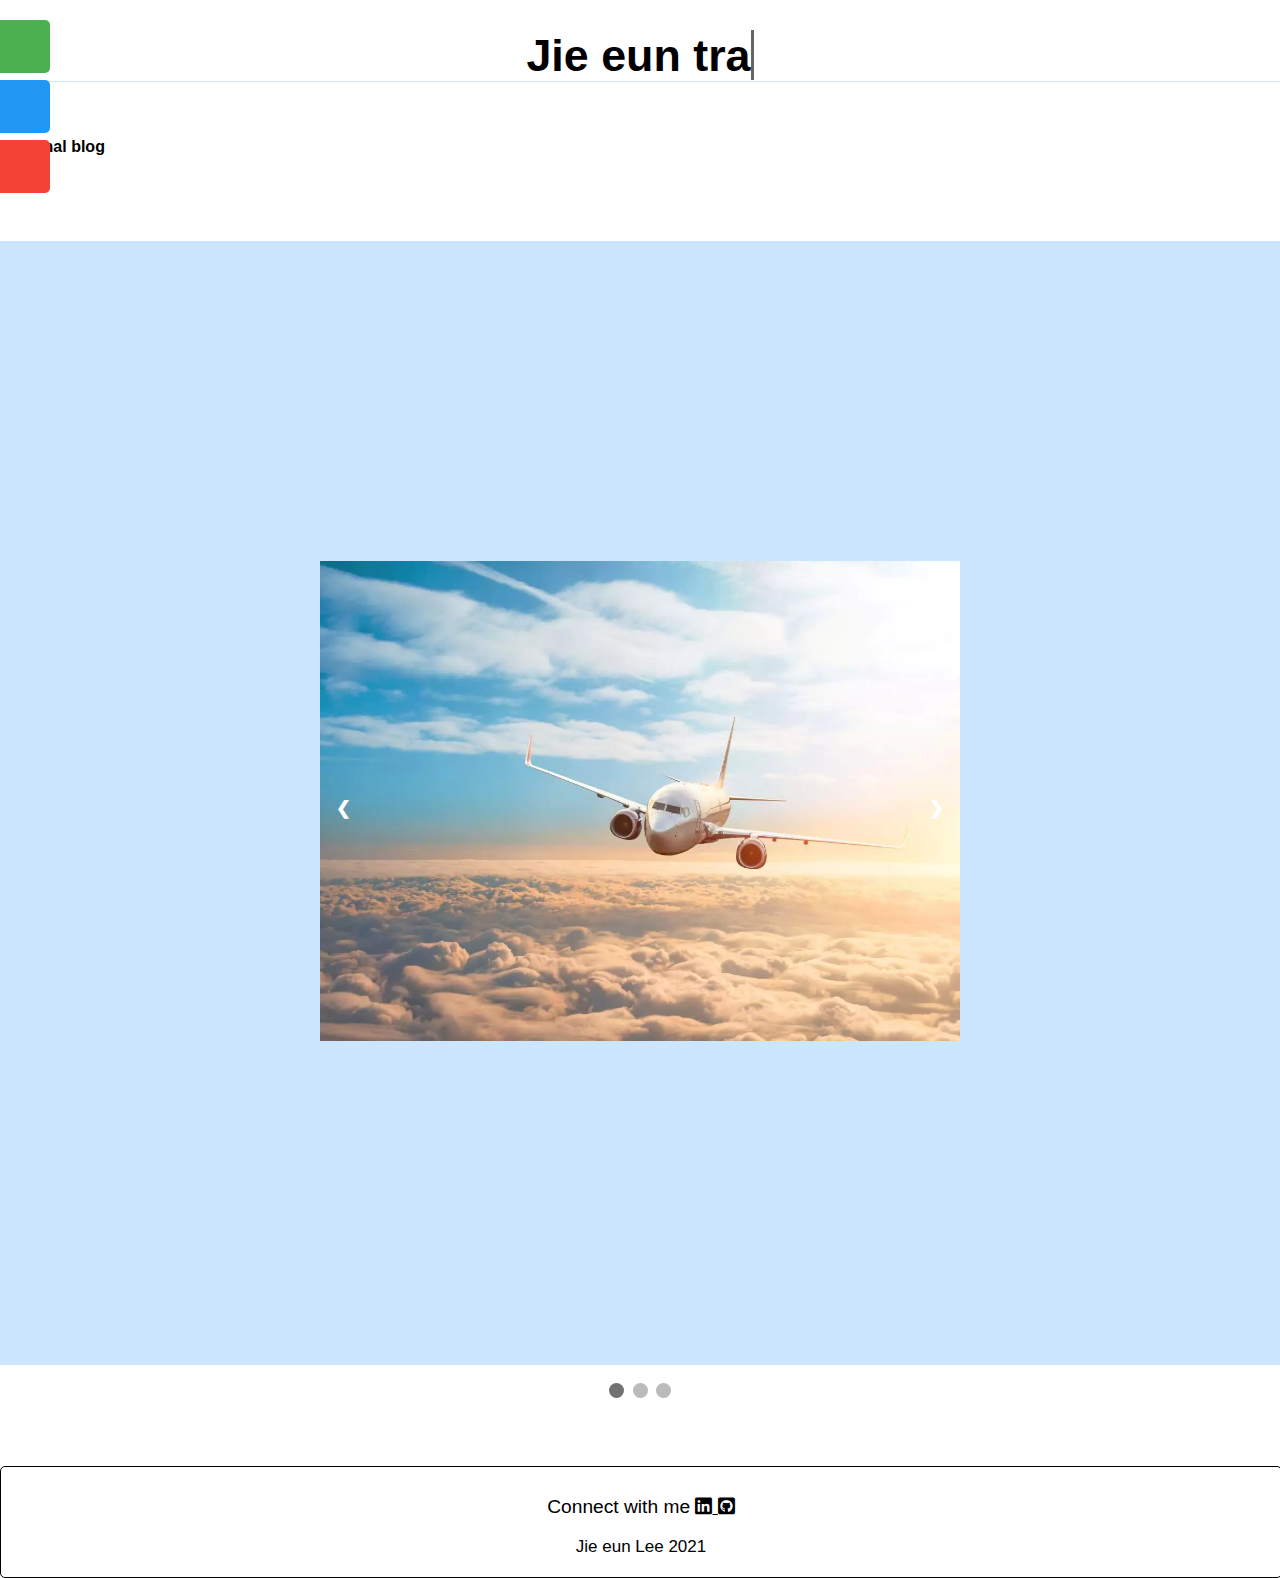
<file: index.html>
<!doctype html>
<html lang="en">
  <head>
    <!-- Required meta tags -->
    <meta charset="utf-8">
    <meta name="viewport" content="width=device-width, initial-scale=1">

    <!-- Bootstrap CSS -->
    <link href="https://cdn.jsdelivr.net/npm/bootstrap@5.0.0-beta2/dist/css/bootstrap.min.css" rel="stylesheet" integrity="sha384-BmbxuPwQa2lc/FVzBcNJ7UAyJxM6wuqIj61tLrc4wSX0szH/Ev+nYRRuWlolflfl" crossorigin="anonymous">

    <!-- CSS -->
    <link rel="stylesheet" type="text/css" href="css/cssstyling.css">
    <link rel="stylesheet" href="fontawesome/css/all.min.css">

    <title>Life of Jie eun</title>

  </head>


  <body>
    <header>
      <div id="mySidenav" class="sidenav">
        <a href="index.html" id="home">Home</a>
        <a href="travel.html" id="travel">Travel</a>
        <a href="study.html" id="study">Study</a>
      </div>
    </header>

    <h1 class="home-title text-uppercase pt-5 pb-5">Jie eun
      <span
     class="txt-rotate"
     data-period="2000"
     data-rotate='[ "travel", "study", "eat", "repeat" ]'></span>
    </h1>
    <h4 class="home-subtitle text-center pt-5">personal blog</h4>

    <!-- Slideshow container -->

    <main>
      <!-- Slideshow container -->
      <div class="slideshow-container pt-3">

        <!-- Full-width images with number and caption text -->
        <div class="row col-12">
          <div class="mySlides">
            <img src="img/getaway2.jpg" alt="airplane in clouds" style="width:100%">
          </div>

          <div class="mySlides">
            <img src="img/getaway3.jpg" alt="back of female carrying suitcase" style="width:100%">
          </div>

          <div class="mySlides">
            <img src="img/getaway6.jpg" alt="female on a beach" style="width:100%">
          </div>

          <!-- Next and previous buttons -->
          <a class="prev" onclick="plusSlides(-1)">&#10094;</a>
          <a class="next" onclick="plusSlides(1)">&#10095;</a>
        </div>
      </div>
      <br>

      <!-- The dots/circles -->
      <div style="text-align:center">
        <span class="dot" onclick="currentSlide(1)"></span>
        <span class="dot" onclick="currentSlide(2)"></span>
        <span class="dot" onclick="currentSlide(3)"></span>
      </div>

    </main>

    <footer class="footer text-uppercase">
      <div class="container">
        <div class="row col-12">
          <p class="text-center pt-2 mb-1"> Connect with me
            <a class="sns1 text-decoration-none" href="https://www.linkedin.com/in/jie-eun-lee-4a272579/">
              <i class="fab fa-linkedin"></i> </a>
            <a class="sns2" href="https://github.com/simpliweb">
              <i class="fab fa-github-square"></i> </a>
            </p>
          <p class="font_8" style="text-align:center; font-size:17px"> Jie eun Lee 2021 </p>
        </div>
      </div>
    </footer>


    <!-- Option 1: Bootstrap Bundle with Popper -->
    <script src="https://cdn.jsdelivr.net/npm/bootstrap@5.0.0-beta2/dist/js/bootstrap.bundle.min.js" integrity="sha384-b5kHyXgcpbZJO/tY9Ul7kGkf1S0CWuKcCD38l8YkeH8z8QjE0GmW1gYU5S9FOnJ0" crossorigin="anonymous"></script>

    <script>
      var slideIndex = 1;
      showSlides(slideIndex);

      // Next/previous controls
      function plusSlides(n) {
        showSlides(slideIndex += n);
      }

      // Thumbnail image controls
      function currentSlide(n) {
        showSlides(slideIndex = n);
      }

      function showSlides(n) {
        var i;
        var slides = document.getElementsByClassName("mySlides");
        var dots = document.getElementsByClassName("dot");
        if (n > slides.length) {slideIndex = 1}
        if (n < 1) {slideIndex = slides.length}
        for (i = 0; i < slides.length; i++) {
            slides[i].style.display = "none";
        }
        for (i = 0; i < dots.length; i++) {
            dots[i].className = dots[i].className.replace(" active", "");
        }
        slides[slideIndex-1].style.display = "block";
        dots[slideIndex-1].className += " active";
      }
    </script>

    <!-- h1 text animation -->
    <script>
      var TxtRotate = function(el, toRotate, period) {
        this.toRotate = toRotate;
        this.el = el;
        this.loopNum = 0;
        this.period = parseInt(period, 10) || 2000;
        this.txt = '';
        this.tick();
        this.isDeleting = false;
      };

      TxtRotate.prototype.tick = function() {
        var i = this.loopNum % this.toRotate.length;
        var fullTxt = this.toRotate[i];

        if (this.isDeleting) {
          this.txt = fullTxt.substring(0, this.txt.length - 1);
        } else {
          this.txt = fullTxt.substring(0, this.txt.length + 1);
        }

        this.el.innerHTML = '<span class="wrap">'+this.txt+'</span>';

        var that = this;
        var delta = 300 - Math.random() * 100;

        if (this.isDeleting) { delta /= 2; }

        if (!this.isDeleting && this.txt === fullTxt) {
          delta = this.period;
          this.isDeleting = true;
        } else if (this.isDeleting && this.txt === '') {
          this.isDeleting = false;
          this.loopNum++;
          delta = 500;
        }

        setTimeout(function() {
          that.tick();
        }, delta);
      };

      window.onload = function() {
        var elements = document.getElementsByClassName('txt-rotate');
        for (var i=0; i<elements.length; i++) {
          var toRotate = elements[i].getAttribute('data-rotate');
          var period = elements[i].getAttribute('data-period');
          if (toRotate) {
            new TxtRotate(elements[i], JSON.parse(toRotate), period);
          }
        }
        // INJECT CSS
        var css = document.createElement("style");
        css.type = "text/css";
        css.innerHTML = ".txt-rotate > .wrap { border-right: 0.08em solid #666 }";
        document.body.appendChild(css);
      };
    </script>

  </body>
</html>
</file>
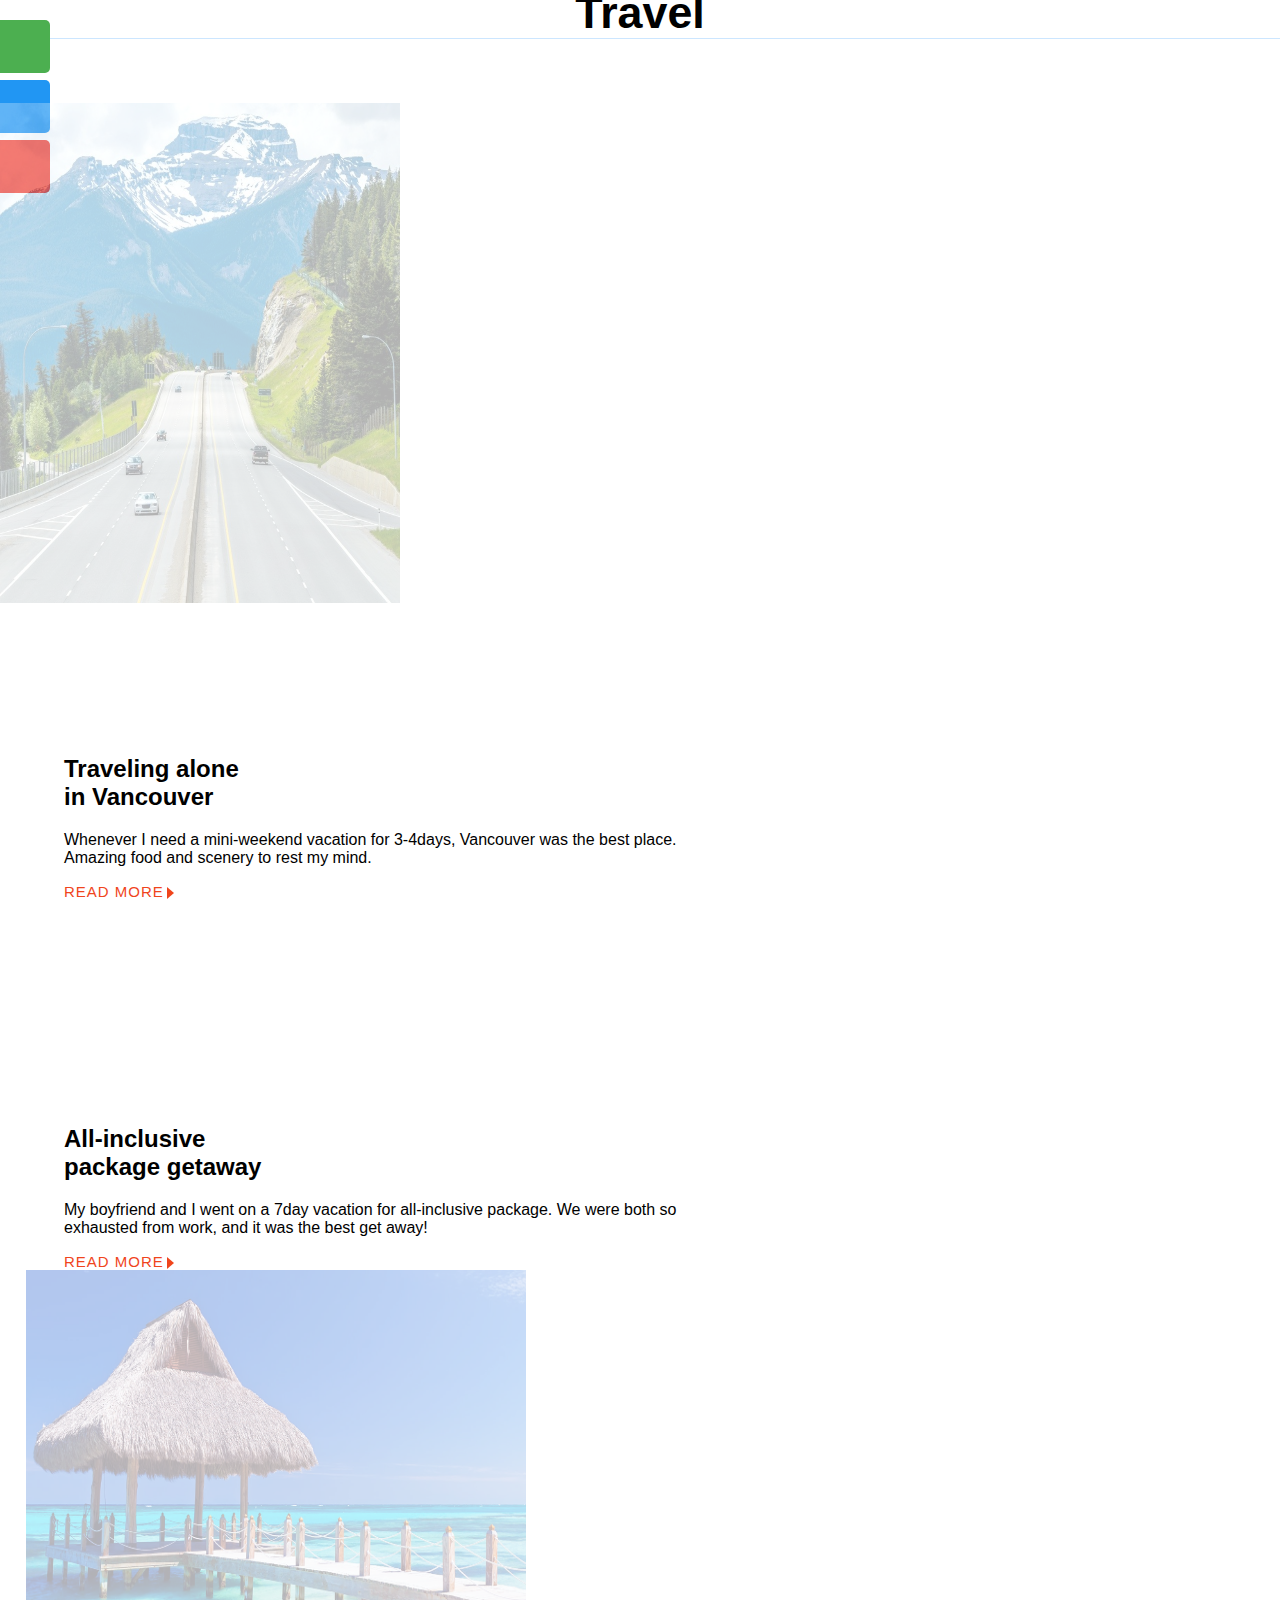
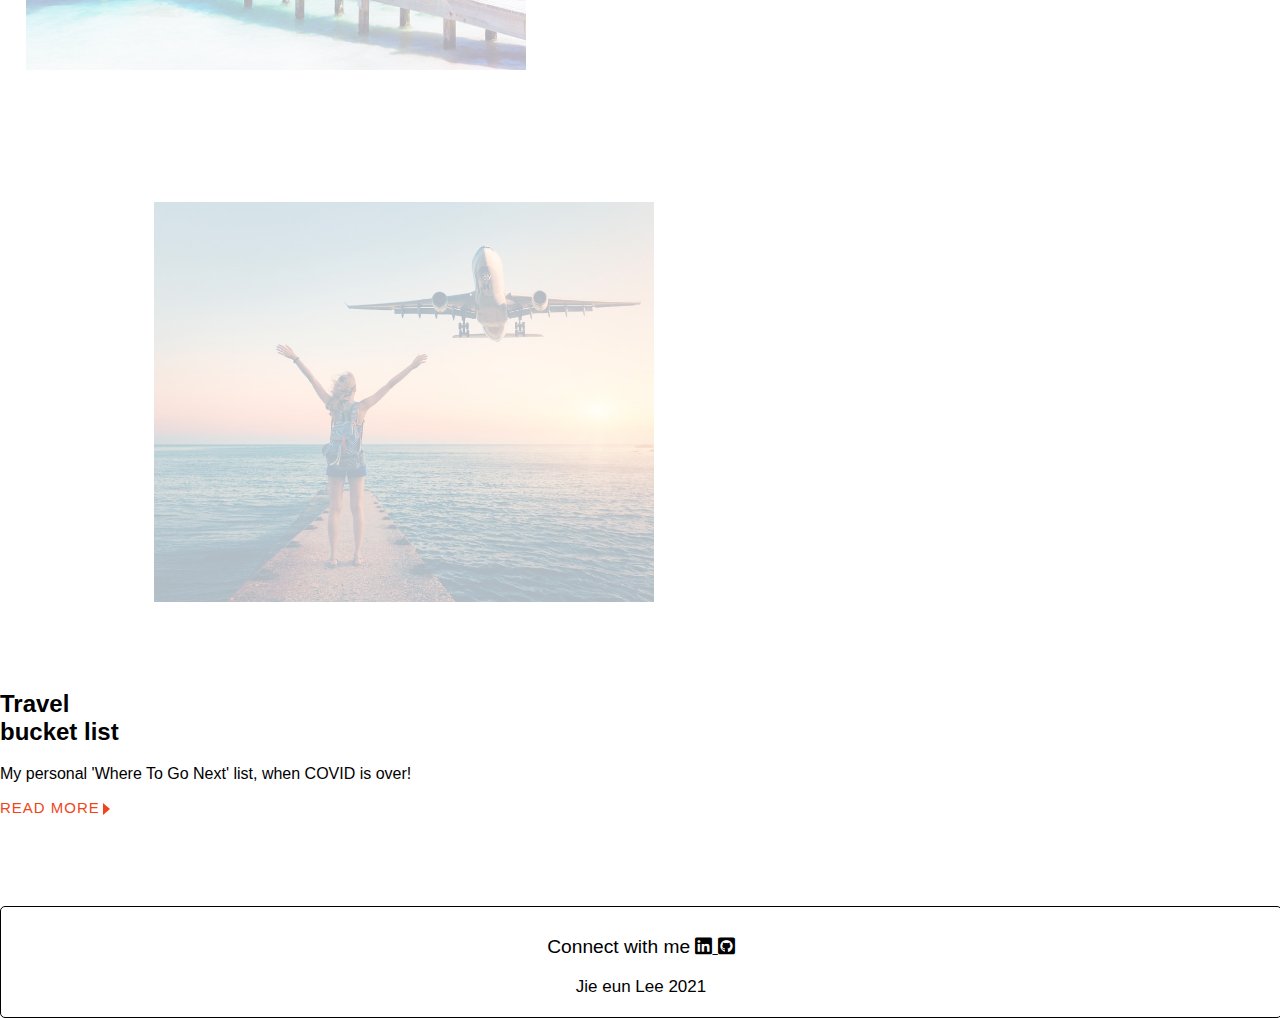
<file: travel.html>
<!doctype html>
<html lang="en">
  <head>
    <!-- Required meta tags -->
    <meta charset="utf-8">
    <meta name="viewport" content="width=device-width, initial-scale=1">

    <!-- Bootstrap CSS -->
    <link href="https://cdn.jsdelivr.net/npm/bootstrap@5.0.0-beta2/dist/css/bootstrap.min.css" rel="stylesheet" integrity="sha384-BmbxuPwQa2lc/FVzBcNJ7UAyJxM6wuqIj61tLrc4wSX0szH/Ev+nYRRuWlolflfl" crossorigin="anonymous">

    <!-- CSS -->
    <link rel="stylesheet" type="text/css" href="css/travelstyle.css">
    <link rel="stylesheet" href="fontawesome/css/all.min.css">

    <title>Life of Jie eun - Travel</title>
  </head>


  <body>
    <div class="navbar">
      <div id="mySidenav" class="sidenav">
        <a href="index.html" id="home">Home</a>
        <a href="travel.html" id="travel">Travel</a>
        <a href="study.html" id="study">Study</a>
      </div>
    </div>


    <h1 class="home-title text-uppercase pt-5 pb-5">Travel</h1>

    <main>
      <div class="container">
        <div class="row">
          <div class="col-12 col-sm-6 offset-sm-1">
            <img src= "img/vancouver/roadtrip.jpg" id="travel-image" alt="downhill road Vancouver">
          </div>
          <div class="col-12 col-sm-5" style="padding-top:10%;padding-left:5%;" id="artcicle-information">
            <h2 class="title text-uppercase">Traveling alone <br> in Vancouver</h2>
            <p class="d-none d-sm-block" style="padding-right:45%;">Whenever I need a mini-weekend vacation for 3-4days,
              Vancouver was the best place. Amazing food and scenery to rest my mind.</p>
            <a class="link-arrow" href="travelVancouver.html">Read More </a>
          </div>
        </div>

        <div class="row" style="padding-top:8%;">
          <div class="col-12 col-md-5 offset-md-1" style="padding-top:8%;padding-left:5%;" id="artcicle-information2">
            <h2 class="title text-uppercase">All-inclusive <br> package getaway</h2>
            <p class="d-none d-sm-block" style="padding-right:45%;">My boyfriend and I went on a 7day vacation
              for all-inclusive package. We were both so exhausted from work,
              and it was the best get away!</p>
            <a class="link-arrow" href="travelDominican.html">Read More </a>
          </div>
          <div class="col-12 col-md-5 offset-md-1" style="padding-left:2%;">
            <img src= "img/dominican/paradise.jpg" id="travel-image2" alt="boat on a beach in Dominican">
          </div>
        </div>
      </div>

      <div class="row" style="padding-bottom:7%;padding-top:10%;">
        <div class="col-12 col-md-5 offset-md-1" style="padding-left:12%;">
          <img src="img/travelphoto.jpg" id="travel-image3" alt="female traveler and airplane at the beach">
        </div>
        <div class="col-12 col-md-5 offset-md-1" style="padding-top:5%;" id="artcicle-information3">
          <h2 class="title text-uppercase">Travel <br> bucket list </h2>
          <p class="d-none d-sm-block" style="padding-right:65%;">My personal 'Where To Go Next' list, when COVID is over!</p>
          <a class="link-arrow" href="wheretonext.html">Read More </a>
        </div>
      </div>
    </div>

    </main>

    <footer class="text-uppercase">
      <p class="text-center pt-2 mb-1"> Connect with me
        <a class="sns1 text-decoration-none" href="https://www.linkedin.com/in/jie-eun-lee-4a272579/">
          <i class="fab fa-linkedin"></i> </a>
        <a class="sns2" href="https://github.com/simpliweb">
          <i class="fab fa-github-square"></i> </a>
        </p>
      <p class="font_8" style="text-align:center; font-size:17px"> Jie eun Lee 2021 </p>
    </footer>

    <!-- Option 1: Bootstrap Bundle with Popper -->
    <script src="https://cdn.jsdelivr.net/npm/bootstrap@5.0.0-beta2/dist/js/bootstrap.bundle.min.js" integrity="sha384-b5kHyXgcpbZJO/tY9Ul7kGkf1S0CWuKcCD38l8YkeH8z8QjE0GmW1gYU5S9FOnJ0" crossorigin="anonymous"></script>

  </body>
</html>
</file>
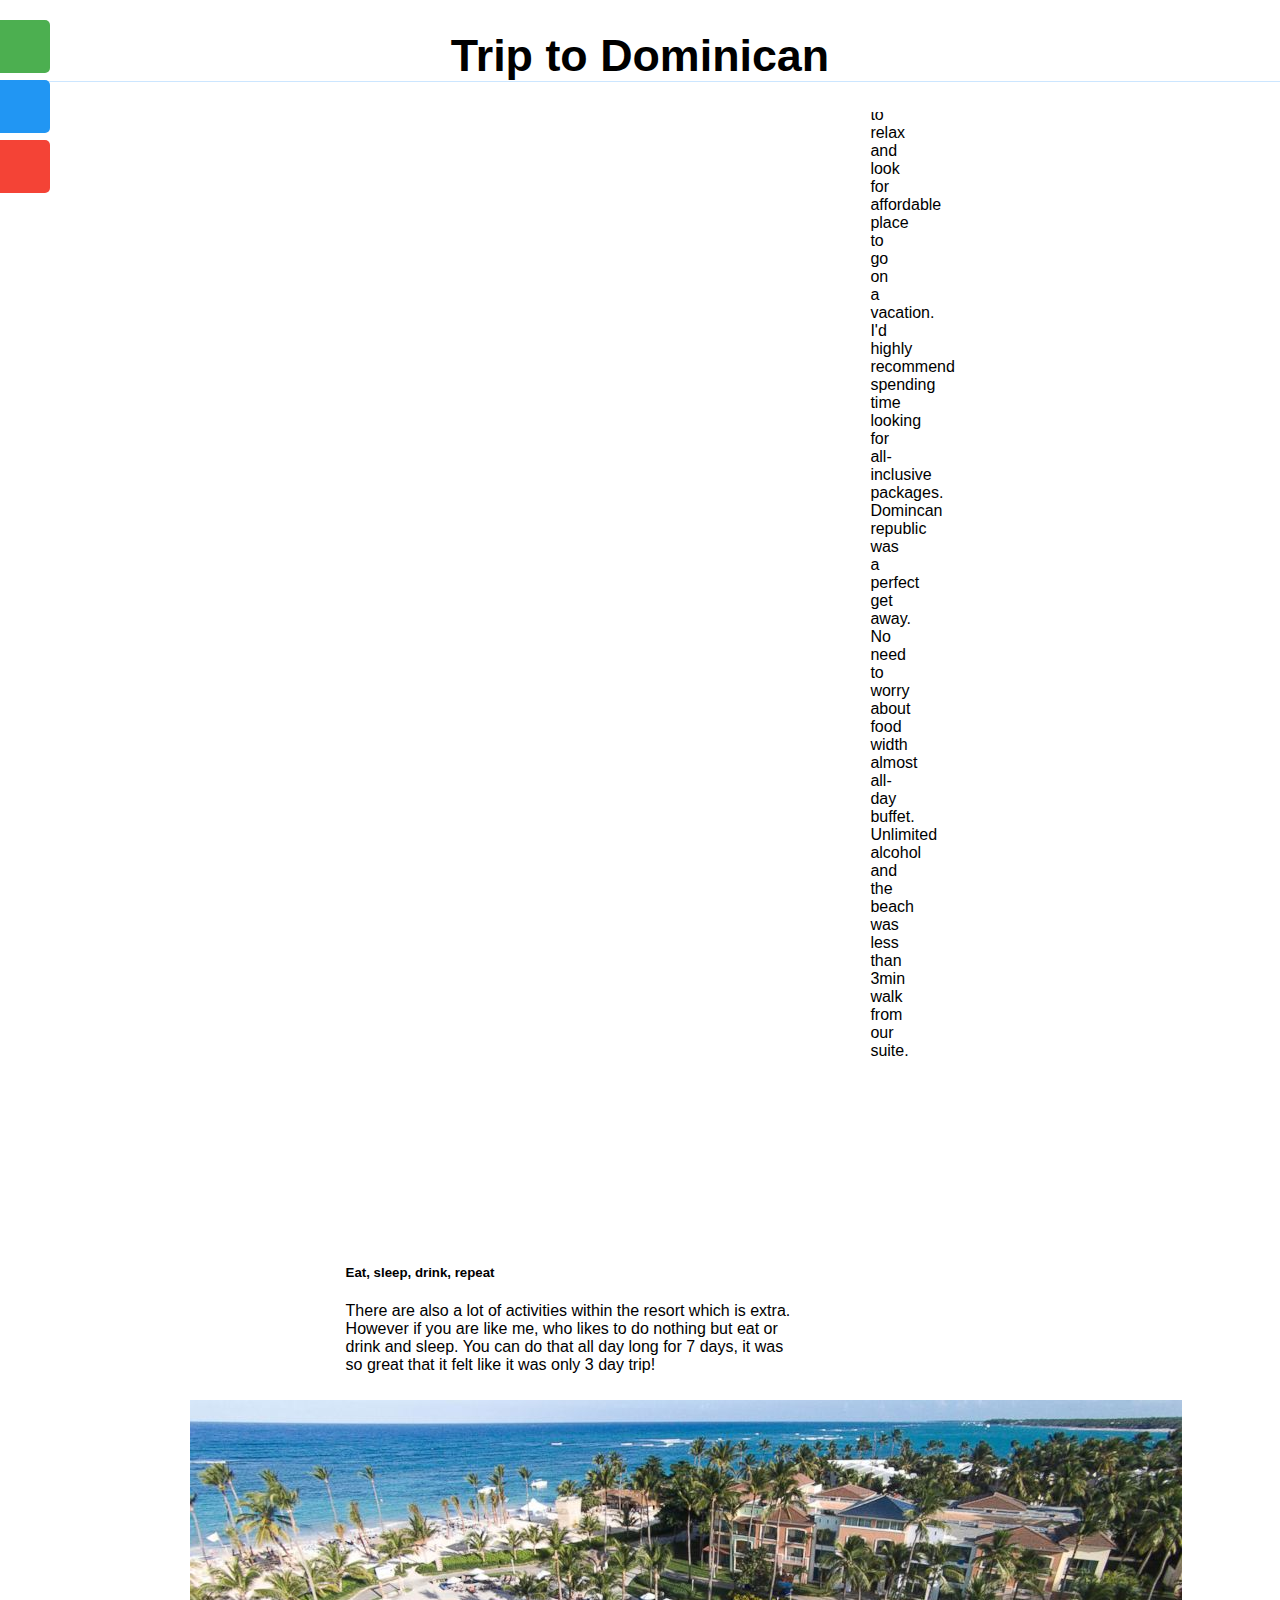
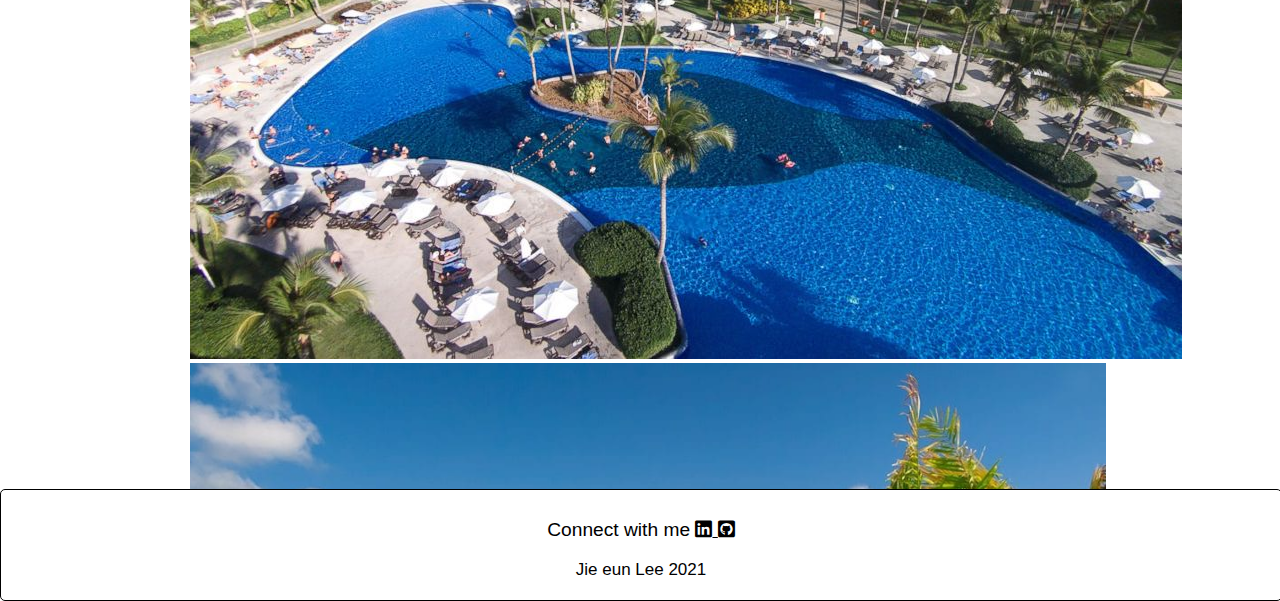
<file: travelDominican.html>
<!doctype html>
<html lang="en">
  <head>
    <!-- Required meta tags -->
    <meta charset="utf-8">
    <meta name="viewport" content="width=device-width, initial-scale=1">

    <!-- Bootstrap CSS -->
    <link href="https://cdn.jsdelivr.net/npm/bootstrap@5.0.0-beta2/dist/css/bootstrap.min.css" rel="stylesheet" integrity="sha384-BmbxuPwQa2lc/FVzBcNJ7UAyJxM6wuqIj61tLrc4wSX0szH/Ev+nYRRuWlolflfl" crossorigin="anonymous">

    <!-- CSS -->
    <link rel="stylesheet" type="text/css" href="css/traveldetaildominican.css">
    <link rel="stylesheet" href="fontawesome/css/all.min.css">

    <title>Travel in Dominican</title>
  </head>

  <body>

    <div class="navbar">
      <div id="mySidenav" class="sidenav">
        <a href="index.html" id="home">Home</a>
        <a href="travel.html" id="travel">Travel</a>
        <a href="study.html" id="study">Study</a>
      </div>
    </div>


    <h1 class="home-title text-uppercase pt-5 pb-5">Trip to Dominican</h1>

    <main>
      <div class="container" id="dominicanpackage">
        <div class="row">
          <div class="column">
            <img src="img/dominican/puntacana.jpg" alt="Punta cana resort" style="width:100%">
          </div>
          <div class="column">
            <img src="img/dominican/beachwithseats.jpg" alt="beach with seats" style="width:100%">
          </div>
          <div class="column">
            <img src="img/dominican/paradise.jpg" alt="Paradise resort" style="width:100%">
          </div>

          <div class="col-xs-6" id="dominicanDetails">
            <h5 class="text-uppercase"> It's about all-inclusive package</h5>
            <p> If you need to relax and look for affordable place to go on a vacation.
                I'd highly recommend spending time looking for all-inclusive packages. <br>
                Domincan republic was a perfect get away. No need to worry about food width
                almost all-day buffet. Unlimited alcohol and the beach was less than 3min walk
                from our suite.
            </p>
          </div>
        </div>
      </div>

      <div class="container dominicanScenery">
        <h5 class="text-uppercase "> Eat, sleep, drink, repeat </h5>
        <p class="dominicanSceneryDetail d-none d-sm-block"> There are also a lot of activities within the resort which
          is extra. However if you are like me, who likes to do nothing but eat or drink and sleep.
          You can do that all day long for 7 days, it was so great that it felt like it was only 3 day trip!</p>
      </div>

      <div id="carouselExampleControlsNoTouching" class="carousel slide" data-bs-touch="false" data-bs-interval="false">
        <div class="carousel-inner">
          <div class="carousel-item active">
            <img src="img/dominican/farresortview.jpg" class="d-block w-100" alt="resort far view">
          </div>
          <div class="carousel-item">
            <img src="img/dominican/resortboat.jpg" class="d-block w-100" alt="resort with yellow boat">
          </div>
          <div class="carousel-item">
            <img src="img/dominican/paradisu.jpg" class="d-block w-100" alt="sunset beach">
          </div>
        </div>
        <button class="carousel-control-prev" type="button" data-bs-target="#carouselExampleControlsNoTouching" data-bs-slide="prev">
          <span class="carousel-control-prev-icon" aria-hidden="true"></span>
          <span class="visually-hidden">Previous</span>
        </button>
        <button class="carousel-control-next" type="button" data-bs-target="#carouselExampleControlsNoTouching" data-bs-slide="next">
          <span class="carousel-control-next-icon" aria-hidden="true"></span>
          <span class="visually-hidden">Next</span>
        </button>
      </div>
    </main>

    <footer class="text-uppercase">
      <p class="text-center pt-2 mb-1"> Connect with me
        <a class="sns1 text-decoration-none" href="https://www.linkedin.com/in/jie-eun-lee-4a272579/">
          <i class="fab fa-linkedin"></i> </a>
        <a class="sns2" href="https://github.com/simpliweb">
          <i class="fab fa-github-square"></i> </a>
        </p>
      <p class="font_8" style="text-align:center; font-size:17px"> Jie eun Lee 2021 </p>
    </footer>


    <!-- Optional JavaScript; choose one of the two! -->

    <!-- Option 1: Bootstrap Bundle with Popper -->
    <script src="https://cdn.jsdelivr.net/npm/bootstrap@5.0.0-beta2/dist/js/bootstrap.bundle.min.js" integrity="sha384-b5kHyXgcpbZJO/tY9Ul7kGkf1S0CWuKcCD38l8YkeH8z8QjE0GmW1gYU5S9FOnJ0" crossorigin="anonymous"></script>

    <!-- Option 2: Separate Popper and Bootstrap JS -->
    <!--
    <script src="https://cdn.jsdelivr.net/npm/@popperjs/core@2.6.0/dist/umd/popper.min.js" integrity="sha384-KsvD1yqQ1/1+IA7gi3P0tyJcT3vR+NdBTt13hSJ2lnve8agRGXTTyNaBYmCR/Nwi" crossorigin="anonymous"></script>
    <script src="https://cdn.jsdelivr.net/npm/bootstrap@5.0.0-beta2/dist/js/bootstrap.min.js" integrity="sha384-nsg8ua9HAw1y0W1btsyWgBklPnCUAFLuTMS2G72MMONqmOymq585AcH49TLBQObG" crossorigin="anonymous"></script>
    -->
  </body>
</html>
</file>
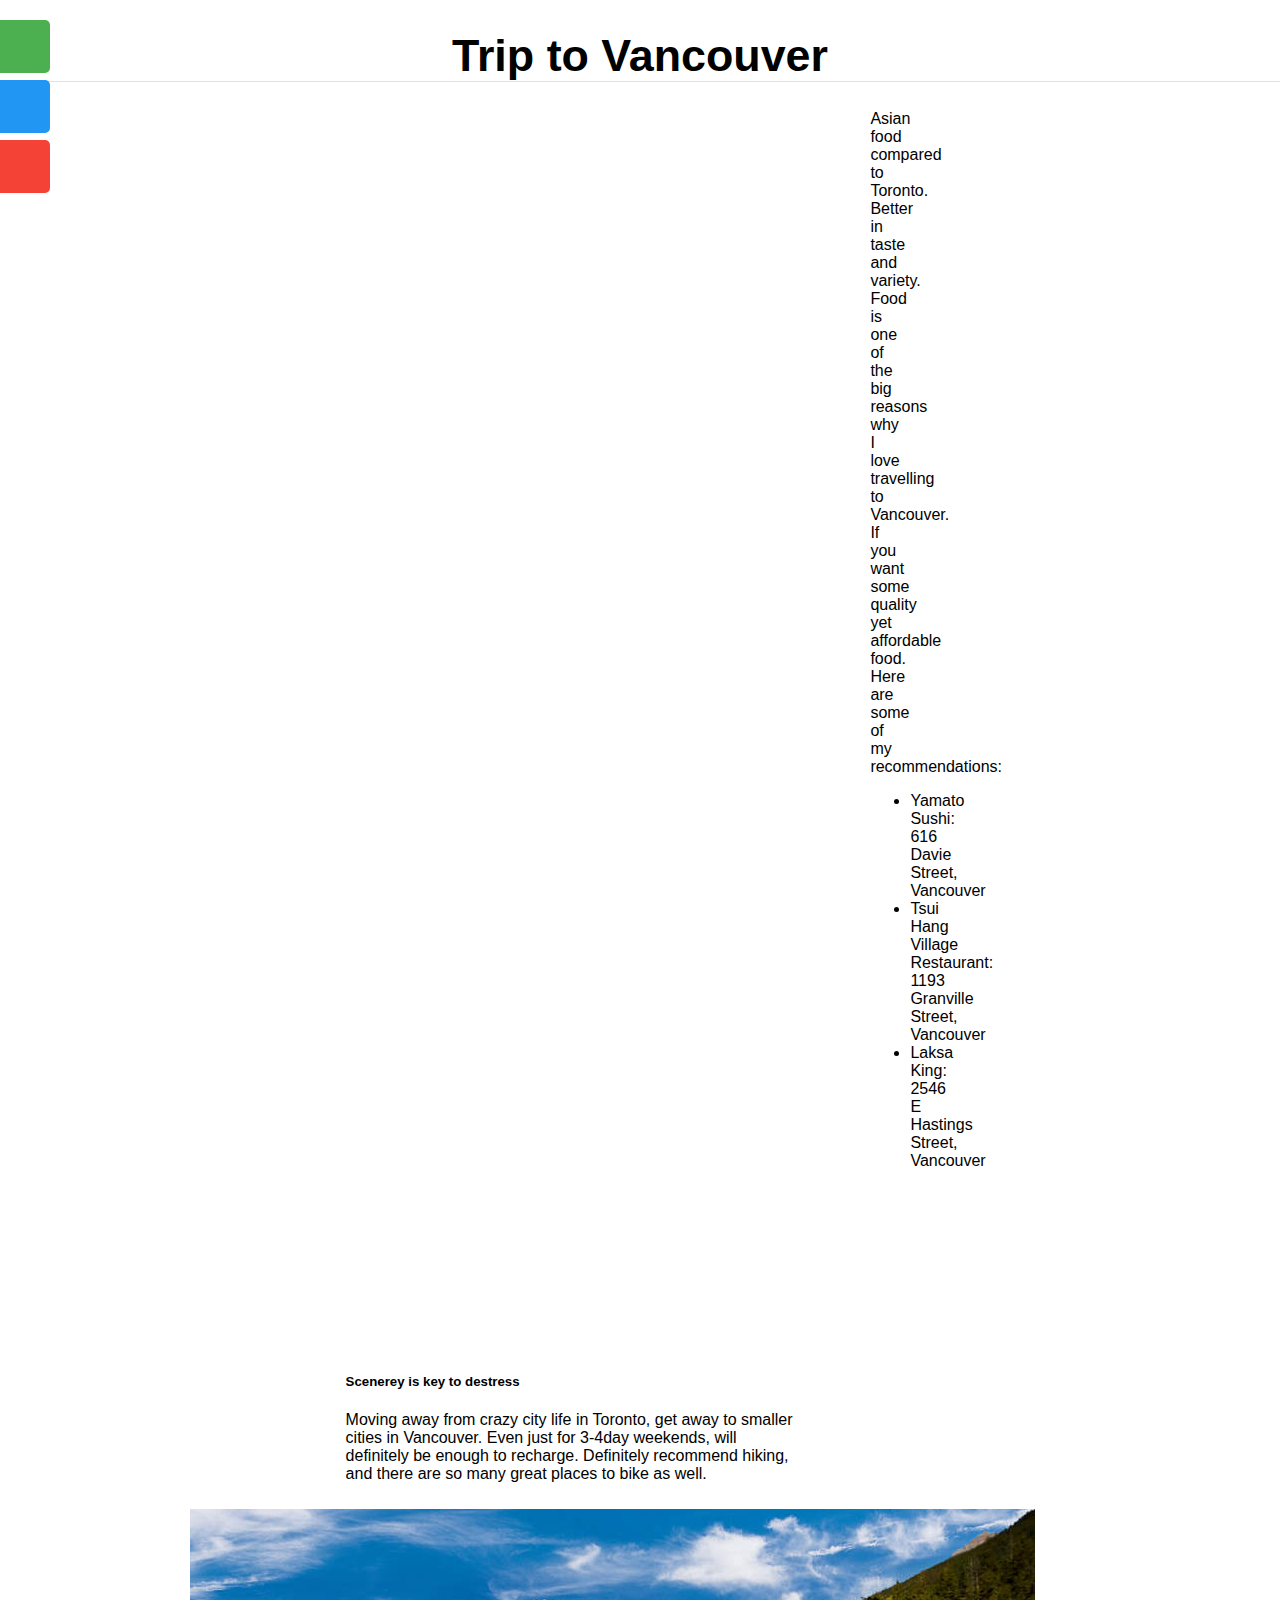
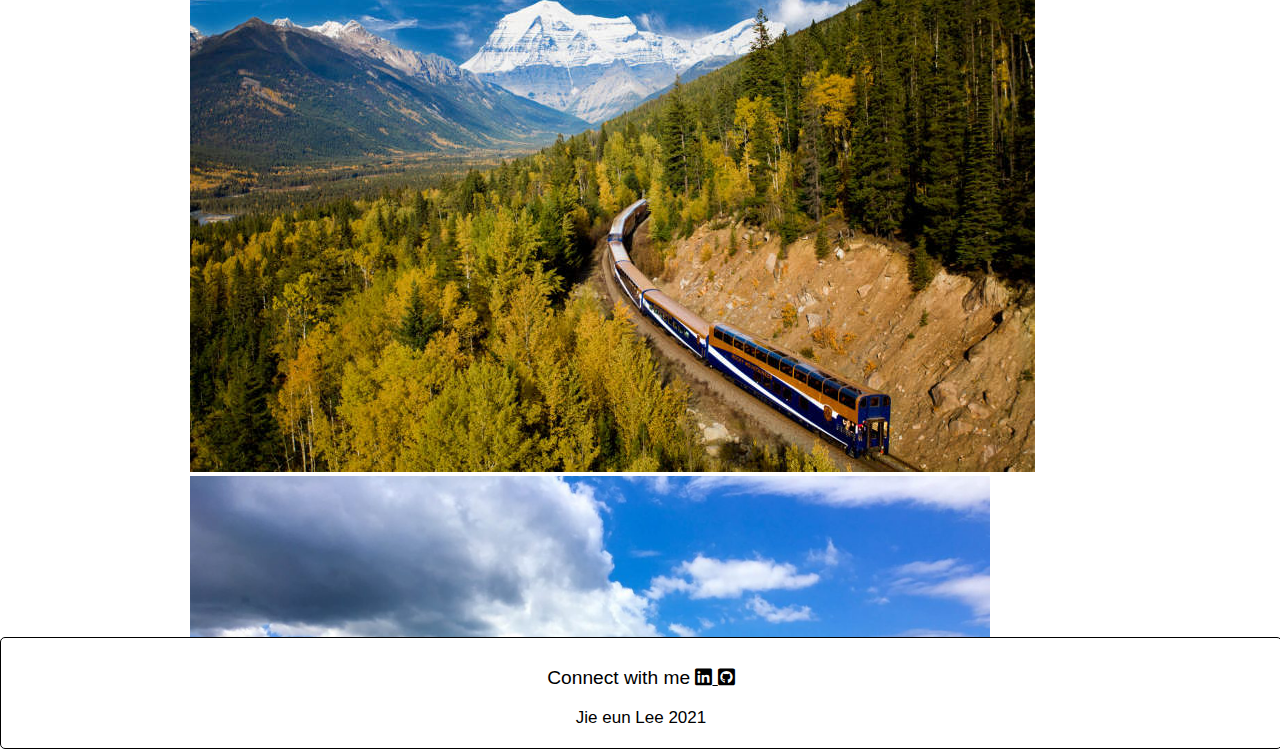
<file: travelVancouver.html>
<!doctype html>
<html lang="en">
  <head>
    <!-- Required meta tags -->
    <meta charset="utf-8">
    <meta name="viewport" content="width=device-width, initial-scale=1">

    <!-- Bootstrap CSS -->
    <link href="https://cdn.jsdelivr.net/npm/bootstrap@5.0.0-beta2/dist/css/bootstrap.min.css" rel="stylesheet" integrity="sha384-BmbxuPwQa2lc/FVzBcNJ7UAyJxM6wuqIj61tLrc4wSX0szH/Ev+nYRRuWlolflfl" crossorigin="anonymous">

    <!-- CSS -->
    <link rel="stylesheet" type="text/css" href="css/traveldetailvan.css">
    <link rel="stylesheet" href="fontawesome/css/all.min.css">

    <title>Travel in Vancouver</title>
  </head>

  <body>
    <header>
      <div class="navbar">
        <div id="mySidenav" class="sidenav">
          <a href="index.html" id="home">Home</a>
          <a href="travel.html" id="travel">Travel</a>
          <a href="study.html" id="study">Study</a>
        </div>
      </div>
    </header>

    <h1 class="home-title text-uppercase pt-5 pb-5">Trip to Vancouver</h1>

    <main>
      <div class="container" id="foodlist">
        <div class="row">
          <div class="column" id="img1">
            <img src="img/vancouver/pho.JPG" alt="Pho noodles" style="width:100%">
          </div>
          <div class="column" id="img2">
            <img src="img/vancouver/sushi.JPG" alt="sushi bento box" style="width:100%">
          </div>
          <div class="column" id="img3">
            <img src="img/vancouver/chinesefood.JPG" alt="Chinese dishes" style="width:100%">
          </div>

          <div class="col-xs-6" id="vancouverDetails">
            <h5 class="text-uppercase"> Best places to eat</h5>
            <p> Vancouver has better choice in some type of East Asian food compared to Toronto. Better in taste and variety.
                Food is one of the big reasons why I love travelling to Vancouver. If you want some quality
                yet affordable food. Here are some of my recommendations:   </p>
            <ul>
              <li>Yamato Sushi: 616 Davie Street, Vancouver</li>
              <li>Tsui Hang Village Restaurant:  1193 Granville Street, Vancouver</li>
              <li>Laksa King: 2546 E Hastings Street, Vancouver</li>
            </ul>
          </div>
        </div>
      </div>

      <div class="container vanScenery">
        <h5 class="text-uppercase "> Scenerey is key to destress </h5>
        <p class="vanSceneryDetail"> Moving away from crazy city life in Toronto, get away to smaller cities in Vancouver.
            Even just for 3-4day weekends, will definitely be enough to recharge.
            Definitely recommend hiking, and there are so many great places to bike as well.</p>
      </div>

      <div id="carouselExampleControlsNoTouching" class="carousel slide" data-bs-touch="false" data-bs-interval="false">
        <div class="carousel-inner">
          <div class="carousel-item active">
            <img src="img/vancouver/traintravel.jpg" class="d-block w-100" alt="train in moutains">
          </div>
          <div class="carousel-item">
            <img src="img/vancouver/lakeview.jpg" class="d-block w-100" alt="Vancouver lakeview">
          </div>
          <div class="carousel-item">
            <img src="img/vancouver/bridge.jpg" class="d-block w-100" alt="bridge in mountains">
          </div>
        </div>
        <button class="carousel-control-prev" type="button" data-bs-target="#carouselExampleControlsNoTouching" data-bs-slide="prev">
          <span class="carousel-control-prev-icon" aria-hidden="true"></span>
          <span class="visually-hidden">Previous</span>
        </button>
        <button class="carousel-control-next" type="button" data-bs-target="#carouselExampleControlsNoTouching" data-bs-slide="next">
          <span class="carousel-control-next-icon" aria-hidden="true"></span>
          <span class="visually-hidden">Next</span>
        </button>
      </div>
    </main>

    <footer class="text-uppercase">
      <p class="text-center pt-2 mb-1"> Connect with me
        <a class="sns1 text-decoration-none" href="https://www.linkedin.com/in/jie-eun-lee-4a272579/">
          <i class="fab fa-linkedin"></i> </a>
        <a class="sns2" href="https://github.com/simpliweb">
          <i class="fab fa-github-square"></i> </a>
        </p>
      <p class="font_8" style="text-align:center; font-size:17px"> Jie eun Lee 2021 </p>
    </footer>


    <!-- Optional JavaScript; choose one of the two! -->

    <!-- Option 1: Bootstrap Bundle with Popper -->
    <script src="https://cdn.jsdelivr.net/npm/bootstrap@5.0.0-beta2/dist/js/bootstrap.bundle.min.js" integrity="sha384-b5kHyXgcpbZJO/tY9Ul7kGkf1S0CWuKcCD38l8YkeH8z8QjE0GmW1gYU5S9FOnJ0" crossorigin="anonymous"></script>

    <!-- Option 2: Separate Popper and Bootstrap JS -->
    <!--
    <script src="https://cdn.jsdelivr.net/npm/@popperjs/core@2.6.0/dist/umd/popper.min.js" integrity="sha384-KsvD1yqQ1/1+IA7gi3P0tyJcT3vR+NdBTt13hSJ2lnve8agRGXTTyNaBYmCR/Nwi" crossorigin="anonymous"></script>
    <script src="https://cdn.jsdelivr.net/npm/bootstrap@5.0.0-beta2/dist/js/bootstrap.min.js" integrity="sha384-nsg8ua9HAw1y0W1btsyWgBklPnCUAFLuTMS2G72MMONqmOymq585AcH49TLBQObG" crossorigin="anonymous"></script>
    -->
  </body>
</html>
</file>
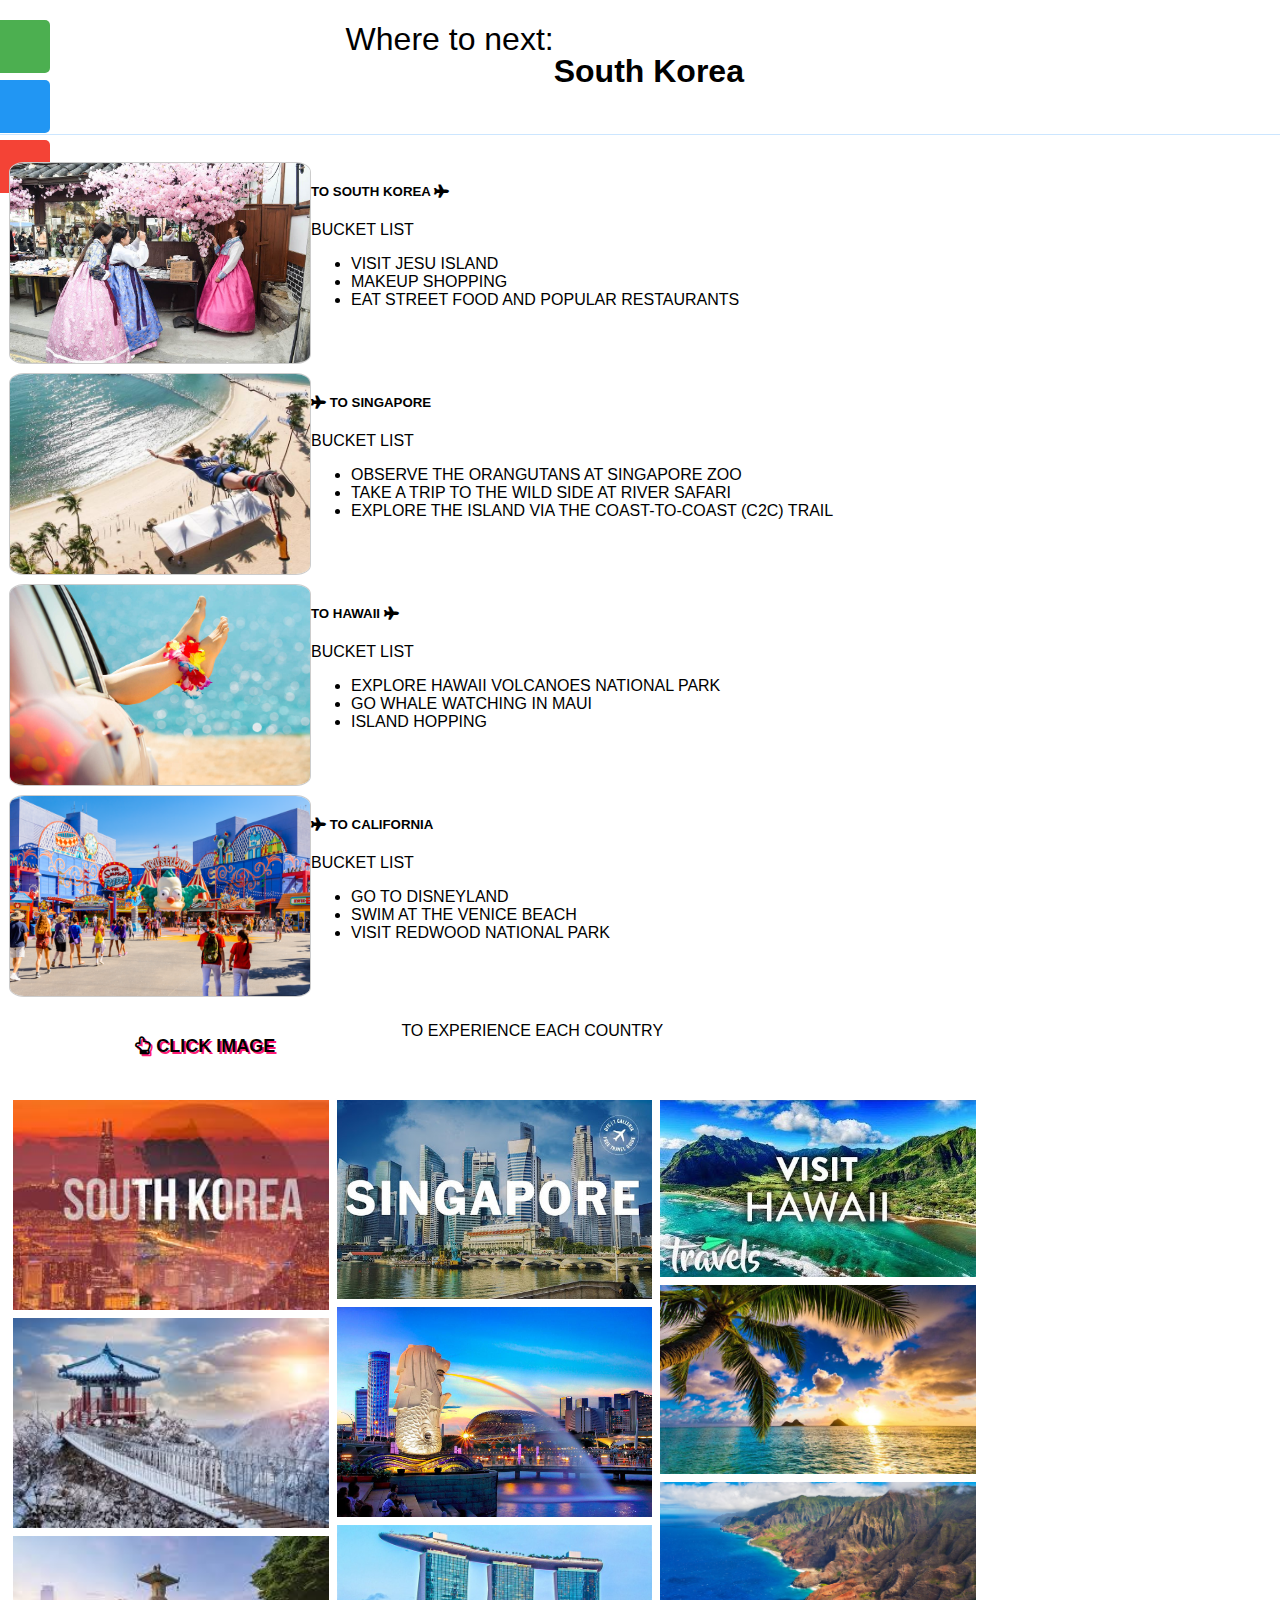
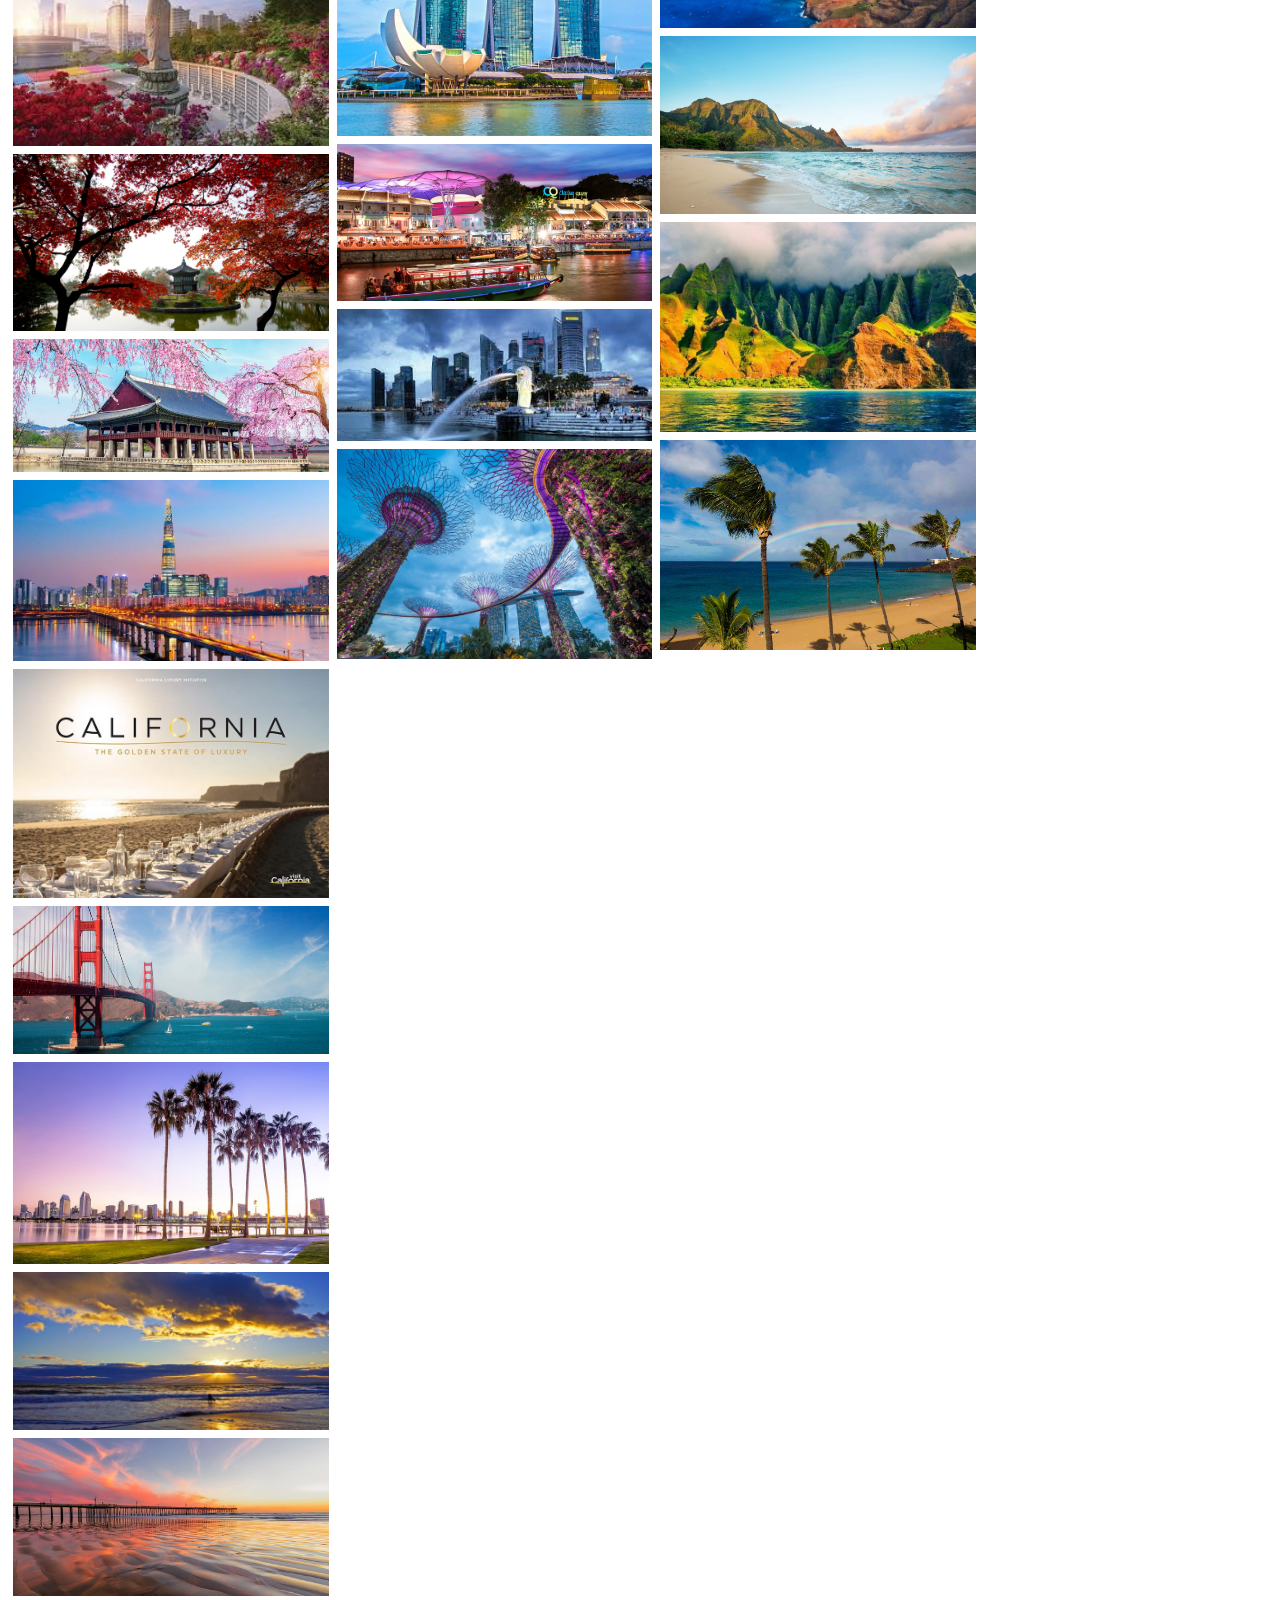
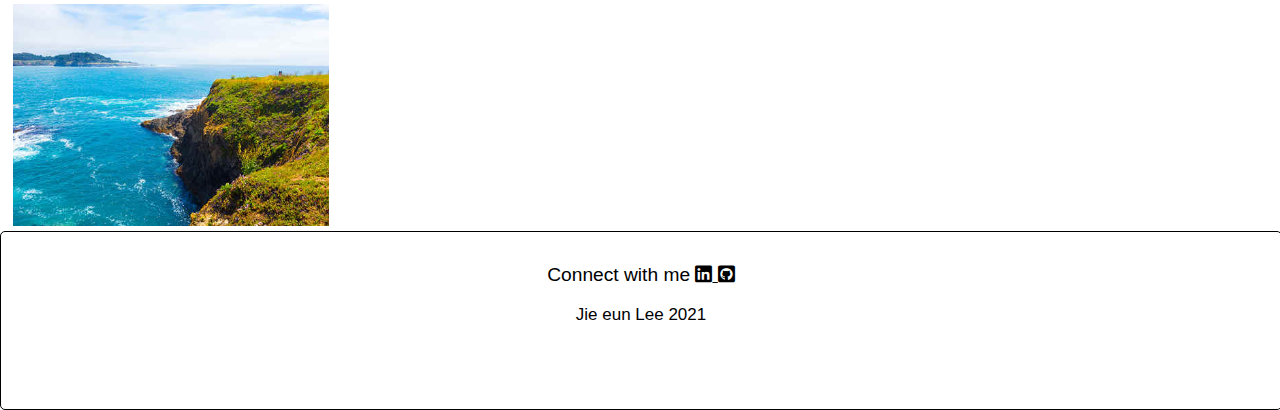
<file: wheretonext.html>
<!doctype html>
<html lang="en">
  <head>
    <!-- Required meta tags -->
    <meta charset="utf-8">
    <meta name="viewport" content="width=device-width, initial-scale=1">

    <!-- Bootstrap CSS -->
    <link href="https://cdn.jsdelivr.net/npm/bootstrap@5.0.0-beta2/dist/css/bootstrap.min.css" rel="stylesheet" integrity="sha384-BmbxuPwQa2lc/FVzBcNJ7UAyJxM6wuqIj61tLrc4wSX0szH/Ev+nYRRuWlolflfl" crossorigin="anonymous">


    <!-- CSS -->
    <link rel="stylesheet" type="text/css" href="css/wheretonextstyle.css">
    <link rel="stylesheet" href="fontawesome/css/all.min.css">

    <title>Life of Jie eun - Where to next</title>
  </head>

  <body>
      <div class="navbar">
        <div id="mySidenav" class="sidenav">
          <a href="index.html" id="home">Home</a>
          <a href="travel.html" id="travel">Travel</a>
          <a href="study.html" id="study">Study</a>
        </div>
      </div>


    <h1 class="wordCarousel col-12 offset-md-2 col-md-8 text-uppercase pt-5">
      <div class="home-title">
        <span>Where to next: </span>
          <!-- Use classes 2,3, or 4 to match the number of words -->
          <ul class="flip4">
              <li>South Korea</li>
              <li>Singapore</li>
              <li>Hawaii</li>
              <li>California</li>
          </ul>
      </div>
    </h1>

    <main>
      <div class="container">
        <div class="row pt-3 pb-4">
          <div class="destination col-12 col-sm-4 offset-sm-1">
            <a href="https://youtu.be/sr3O7ArQTYY">
              <img src="img/wheretonext/skorea.jpg" style="width:300px;height:200px;" alt="South Korea flag">
            </a>
          </div>
          <div class="video-title col-12 col-sm-6 pt-3">
            <h5 style="font-weight:700;"> To South Korea <i class="fas fa-plane"></i> </h5>
            <p> Bucket list
              <ul>
                <li> Visit Jesu Island </li>
                <li> Makeup shopping </li>
                <li> Eat street food and popular restaurants </li>
              </ul>
            </p>
          </div>
        </div>
      </div>

      <div class="container">
        <div class="row pt-3 pb-4">
          <div class="destination col-12 col-sm-4 offset-sm-1">
            <a href="https://youtu.be/P_q3BdrFsLI">
              <img src="img/wheretonext/singap.jpg" style="width:300px;height:200px;" alt="skydiving on top of beach">
            </a>
          </div>
          <div class="video-title col-12 col-sm-6 pt-3" id="singapore">
            <h5 style="font-weight:700;"> <i class="fas fa-plane"></i> To Singapore </h5>
            <p> Bucket list
              <ul>
                <li> Observe the orangutans at Singapore Zoo </li>
                <li> Take a trip to the wild side at River Safari </li>
                <li> Explore the island via the Coast-to-Coast (C2C) Trail </li>
              </ul>
            </p>
          </div>
        </div>
      </div>

      <div class="container">
        <div class="row pt-3 pb-4">
          <div class="destination col-12 col-sm-4 offset-sm-1">
            <a href="https://youtu.be/su3ejcIeVdo">
              <img src="img/wheretonext/hawaii.jpg" style="width:300px;height:200px;" alt="legs with Hawaiian necklace">
            </a>
          </div>
          <div class="video-title col-12 col-sm-6 pt-3">
            <h5 style="font-weight:700;"> To Hawaii <i class="fas fa-plane"></i> </h5>
            <p> Bucket list
              <ul>
                <li> Explore Hawaii Volcanoes National Park </li>
                <li> Go whale watching in Maui </li>
                <li> Island hopping </li>
              </ul>
            </p>
          </div>
        </div>
      </div>

      <div class="container">
        <div class="row pt-3">
          <div class="destination col-12 col-sm-4 offset-sm-1">
            <a href="https://youtu.be/Z9Rs9ZFcZeM">
              <img src="img/wheretonext/california.jpg" style="width:300px;height:200px;" alt="part of Disneyland">
            </a>
          </div>
          <div class="video-title col-12 col-sm-6 pt-3">
            <h5 style="font-weight:700;"> <i class="fas fa-plane"></i> To California </h5>
            <p> Bucket list
              <ul>
                <li> Go to Disneyland </li>
                <li> Swim at the Venice Beach </li>
                <li> Visit Redwood National Park </li>
              </ul>
            </p>
          </div>
        </div>
      </div>

      <div class="container">
        <div class="row" id="shimmer">
          <h5 class="col-12 col-md-12 pt-3" style="padding-left:10%;font-size:18px;text-shadow:2px 2px #ff1a75;">
            <i class="far fa-hand-point-up"></i> Click image </h5>
           <p style="padding-left:10%;"> to experience each country </p>
        </div>
      </div>

      <div class="container d-none d-sm-block">
        <div class="row mt-5 pb-3">
          <div class="column">
            <img src="img/wheretonext/southkorea1.jpg">
            <img src="img/wheretonext/southkorea2.jpg">
            <img src="img/wheretonext/southkorea3.jpg">
            <img src="img/wheretonext/southkorea4.jpg">
            <img src="img/wheretonext/southkorea5.jpg">
            <img src="img/wheretonext/southkorea6.jpg">
          </div>
          <div class="column">
            <img src="img/wheretonext/singapore1.jpg">
            <img src="img/wheretonext/singapore2.jpg">
            <img src="img/wheretonext/singapore3.jpg">
            <img src="img/wheretonext/singapore4.jpg">
            <img src="img/wheretonext/singapore5.jpg">
            <img src="img/wheretonext/singapore6.jpg">
          </div>
          <div class="column">
            <img src="img/wheretonext/hawaii1.jpg">
            <img src="img/wheretonext/hawaii2.jpg">
            <img src="img/wheretonext/hawaii3.jpg">
            <img src="img/wheretonext/hawaii4.jpg">
            <img src="img/wheretonext/hawaii5.jpg">
            <img src="img/wheretonext/hawaii6.jpg">
          </div>
          <div class="column">
            <img src="img/wheretonext/california1.jpg">
            <img src="img/wheretonext/california2.jpg">
            <img src="img/wheretonext/california3.jpg">
            <img src="img/wheretonext/california4.jpg">
            <img src="img/wheretonext/california5.jpg">
            <img src="img/wheretonext/california6.jpg">
          </div>
        </div>
      </div>

    </main>

    <footer class="text-uppercase" style="padding-top:1%;padding-bottom:5%;border:1px solid;font-size: 1.2em;">
      <p class="text-center pt-2 mb-1"> Connect with me
        <a class="sns1 text-decoration-none" href="https://www.linkedin.com/in/jie-eun-lee-4a272579/">
          <i class="fab fa-linkedin"></i> </a>
        <a class="sns2" href="https://github.com/simpliweb">
          <i class="fab fa-github-square"></i> </a>
        </p>
      <p class="font_8" style="text-align:center; font-size:17px"> Jie eun Lee 2021 </p>
    </footer>


    <!-- Optional JavaScript; choose one of the two! -->

    <!-- Option 1: Bootstrap Bundle with Popper -->
    <script src="https://cdn.jsdelivr.net/npm/bootstrap@5.0.0-beta2/dist/js/bootstrap.bundle.min.js" integrity="sha384-b5kHyXgcpbZJO/tY9Ul7kGkf1S0CWuKcCD38l8YkeH8z8QjE0GmW1gYU5S9FOnJ0" crossorigin="anonymous"></script>


  </body>
</html>
</file>
<file: css/cssstyling.css>
html {
  height: auto;
}
main {
  position: relative;
  animation: fadeInAnimation ease 3s;
  animation-iteration-count: 1;
  animation-fill-mode: forwards;
}

@keyframes fadeInAnimation {
  0% {
      opacity: 0;
  }
  100% {
      opacity: 1;
   }
}
body {
  font-family: Arial, Helvetica, sans-serif;
  margin: 0;
}

h1 {
  text-align: center;
  font-size: 2.8rem;
  font-weight: bolder;
  border-bottom: 1px solid #cce6ff;
}

h4 {
  padding-bottom: 5%;
  padding-top: 2%;
}


/*footer*/
footer {
  font-size: 1.2em;
  border: 1px solid;
  border-radius: 5px;
  text-align: center;
  width:100%;
  height: 100px;
  position:absolute;
  padding-top: 10px;
  margin-top: 5%;
}

footer, .push {
  height: 100px;
}

footer a {
  color: #000000;
}

footer a:hover {
  color: #33adff;
}

/*footer ends*/

/* nav bar */
#mySidenav a {
  position: absolute;
  left: -80px;
  transition: 0.3s;
  padding: 15px;
  width: 100px;
  text-decoration: none;
  font-size: 20px;
  color: white;
  border-radius: 0 5px 5px 0;
}

#mySidenav a:hover {
  left: 0;
}

#home {
  top: 20px;
  background-color: #4CAF50;
}

#travel {
  top: 80px;
  background-color: #2196F3;
}

#study {
  top: 140px;
  background-color: #f44336;
}
/* nav bar */

/*slideshow*/

/* Slideshow container */
.mySlides img {
  height: 100%;
  max-height: 600px;
}
.slideshow-container {
  max-width: 100%;
  position: relative;
  margin: auto;
  background-color: #cce6ff;
  padding: 25%;
}



/* Next & previous buttons */
.prev, .next {
  cursor: pointer;
  position: absolute;
  top: 50%;
  width: auto;
  margin-top: -22px;
  padding: 16px;
  color: white;
  font-weight: bold;
  font-size: 18px;
  transition: 0.6s ease;
  border-radius: 0 3px 3px 0;
  user-select: none;
}

/* Position the "next button" to the right */
.next {
  right: 25%;
  border-radius: 3px 0 0 3px;
}

/* On hover, add a black background color with a little bit see-through */
.prev:hover, .next:hover {
  background-color: rgba(0,0,0,0.8);
}

/* Caption text */
.text {
  color: #f2f2f2;
  font-size: 15px;
  padding: 8px 12px;
  position: absolute;
  bottom: 8px;
  width: 100%;
  text-align: center;
}

/* The dots/bullets/indicators */
.dot {
  cursor: pointer;
  height: 15px;
  width: 15px;
  margin: 0 2px;
  background-color: #bbb;
  border-radius: 50%;
  display: inline-block;
  transition: background-color 0.6s ease;
}

.active, .dot:hover {
  background-color: #717171;
}
/*add responsiveness*/
/* Small devices (landscape phones, 576px)*/
@media (max-width: 576px) {
  h1{
    font-size: 1.8rem;
  }

  html,body {
   height: 100%;
   position: relative;
  }

  .slideshow-container {
   min-height: 100%; /* will cover the 100% of viewport */
   overflow: hidden;
   display: block;
   position: relative;
   padding-bottom: 100px; /* height of your footer */
  }

  footer {
   position: absolute;
   bottom: 0;
   width: 100%;
   font-size: 1rem;
  }
}
</file>
<file: css/travelstyle.css>
/*--------------- home ------------------*/
/*----------------------------*/

main {
  position:relative;
  min-height:100%;
  width: 100%;
  overflow: hidden;
  animation: fadeInAnimation ease 3s;
  animation-iteration-count: 1;
  animation-fill-mode: forwards;
}

@keyframes fadeInAnimation {
  0% {
      opacity: 0;
  }
  100% {
      opacity: 1;
   }
}

body {
  font-family: Arial, Helvetica, sans-serif;
  margin: 0;
}

h1 {
  text-align: center;
  font-size: 2.8em;
  font-weight: bolder;
  width: 100%;
  margin-top: -1%;
  margin-bottom: 5%;
  border-bottom: 1px solid #cce6ff;
}

h4 {
  padding-bottom: 5%;
  padding-top: 5%;
  margin: -1%;
}


/*articles*/
#travel-image {
  max-width: 400px;
  width: 100%;
  height: 500px;
  opacity: 0.3;
}

#travel-image:hover {
  opacity: 1.0;
  cursor: pointer;
}

#travel-image2 {
  max-width: 500px;
  width: 100%;
  height: 400px;
  opacity: 0.3;
}

#travel-image2:hover {
  opacity: 1.0;
  cursor: pointer;
}

#travel-image3 {
  max-width: 500px;
  width: 100%;
  height: 400px;  
  opacity: 0.3;
}

#travel-image3:hover {
  opacity: 1.0;
  cursor: pointer;
}

.link-arrow {
  box-sizing: border-box;
  display: block;
  width: 100%;
  max-width: 110px;
  color: #f0451c;
  text-decoration: none;
  text-transform: uppercase;
  font-size: 0.9375em;
  letter-spacing: 1px;
  position: relative;
  text-align: left;
}

.link-arrow:after {
    content: "";
    display: block;
    position: absolute;
    top: 23%;
    right: 0;
    width: 0;
    height: 0;
    border-top: 6px solid transparent;
    border-left: 7px solid #f0451c;
    border-bottom: 6px solid transparent;
}
/*articles end*/

/*footer*/
footer {
  font-size: 1.2em;
  border: 1px solid;
  margin: auto;
  border-radius: 5px;
  padding-top: 10px;
  text-align: center;
  width:100%;
  height: 100px;
  position:absolute;
}

footer, .push {
  height: 100px;
}

footer a {
  color: #000000;
}

footer a:hover {
  color: #33adff;
}
/*footer ends*/


/* nav bar */
#mySidenav a {
  position: absolute;
  left: -80px;
  transition: 0.3s;
  padding: 15px;
  width: 100px;
  text-decoration: none;
  font-size: 20px;
  color: white;
  border-radius: 0 5px 5px 0;
}

#mySidenav a:hover {
  left: 0;
}

#home {
  top: 20px;
  background-color: #4CAF50;
}

#travel {
  top: 80px;
  background-color: #2196F3;
}

#study {
  top: 140px;
  background-color: #f44336;
}

/* nav bar ends */


/* Add responsiveness */
[class*="col-xs"] {
  /* For mobile phones: */
  width: 100%;
}

@media (max-width: 500px) {
  #travel-image {
    margin-left: 7%;
    margin-top: 7%;
  }

  #travel-image2 {
    width: 400px;
    margin-left: 7%;
  }
  #travel-image3 {
    width: 400px;
    margin-left: -6% !important;
  }

  #artcicle-information {
    margin-left: 17%;
  }

  #artcicle-information2 {
    margin-left: 17%;
    margin-bottom: 8%;
  }

  #artcicle-information3 {
    margin-left: 30%;
    margin-bottom: 5%;
  }
}
</file>
<file: css/traveldetaildominican.css>
main {
    position: relative;
    min-height: 100vh;
    padding: 0;
    overflow: hidden;
    animation: fadeInAnimation ease 3s;
    animation-iteration-count: 1;
    animation-fill-mode: forwards;
}

@keyframes fadeInAnimation {
    0% {
        opacity: 0;
    }
    100% {
        opacity: 1;
     }
}
body {
  font-family: Arial, Helvetica, sans-serif;
  margin: 0;
}

h1 {
  text-align: center;
  font-size: 2.8em;
  font-weight: bolder;
  border-bottom: 1px solid #cce6ff;
}


h4 {
  padding-bottom: 5%;
  padding-top: 2%;
}

/*footer*/
footer {
  font-size: 1.2em;
  border: 1px solid;
  border-radius: 5px;
  text-align: center;
  width:100%;
  height: 100px;
  position:absolute;
  padding-top: 10px;

}

footer, .push {
  height: 100px;
}

footer a {
  color: #000000;
}

footer a:hover {
  color: #33adff;
}

/*footer ends*/

/* nav bar */
#mySidenav a {
  position: absolute;
  left: -80px;
  transition: 0.3s;
  padding: 15px;
  width: 100px;
  text-decoration: none;
  font-size: 20px;
  color: white;
  border-radius: 0 5px 5px 0;
}

#mySidenav a:hover {
  left: 0;
}

#home {
  top: 20px;
  background-color: #4CAF50;
}

#travel {
  top: 80px;
  background-color: #2196F3;
}

#study {
  top: 140px;
  background-color: #f44336;
}
/* nav bar */

/* Three image containers animation */
.row {
  margin-bottom: -20%;
}

.column {
  float: left;
  width: 22%;
  padding: 5px;
  margin-top: 5%;
}

.column img {
  height: 180px;
  background-size: contain;
  background-repeat: no-repeat;
  cursor: pointer;
  transition: all 200ms ease-in;
  filter: grayscale(1) opacity(.8);
}

.column img:hover {
  filter: grayscale(0) opacity(1);
/*   box-shadow:  0px 8px 4px rgba(0, 0, 0, 0.3),
               0px 10px 2px rgba(0, 0, 0, 0.1); */
}

/* Clear floats after image containers */
.row::after {
  content: "";
  clear: both;
  display: table;
}

#dominicanDetails {
  box-sizing: border-box;
  padding: 33%;
  margin-top: -47%;
  margin-left: 35%;
}

#carouselExampleControlsNoTouching {
  width: 100%;
  max-width: 900px;
  height: 600px;
  margin: auto;
  margin-bottom: 7%;
}

#carouselExampleControlsNoTouching img {
  max-height: 600px;
}

.dominicanScenery {
  text-align: left;
  margin-left: 27%;
  margin-bottom: 2%;
}

.dominicanSceneryDetail {
  text-align: left;
  padding-right: 52%;
}

/* Small devices (tablets, 768px and up) */
@media (max-width: 767px) {
  .column {
    float: left;
    width: 80%;
    padding: 5px;
    margin-top: 5%;
    margin-left: 10%;
  }
  #dominicanDetails {
    box-sizing: border-box;
    padding: 15%;
    margin-top: -7%;
    margin-left: -2%;
    margin-bottom: 20%;
  }
  .dominicanScenery {
    margin-left: 10%;
    padding-left: 4%;
  }
  .dominicanSceneryDetail {
    padding-right: 30%;
  }
  #carouselExampleControlsNoTouching {
    width: 100%;
    max-width: 390px;
    margin-bottom: -48%;
  }

  #carouselExampleControlsNoTouching img {
    height: 280px;
  }
  .carousel-control-prev {
    height: 300px;
  }
  .carousel-control-next {
    height: 300px;
  }
}

/* Medium devices (desktops, 992px and up) */
@media (min-width: 767px) and (max-width: 989px){
  .column {
    float: left;
    width: 50%;
    padding: 5px;
    margin-top: 5%;
  }
  #vancouverDetails {
    box-sizing: border-box;
    padding: 30%;
    margin-top: -80%;
    margin-left: 25%;
  }
}
</file>
<file: css/traveldetailvan.css>
main {
    position: relative;
    min-height: 100vh;
    padding: 0;
    overflow: hidden;
    animation: fadeInAnimation ease 3s;
    animation-iteration-count: 1;
    animation-fill-mode: forwards;
}

@keyframes fadeInAnimation {
    0% {
        opacity: 0;
    }
    100% {
        opacity: 1;
     }
}
body {
  font-family: Arial, Helvetica, sans-serif;
  margin: 0;
}

h1 {
  text-align: center;
  font-size: 2.8em;
  font-weight: bolder;
  border-bottom: 1px solid #cce6ff;
}

h4 {
  padding-bottom: 5%;
  padding-top: 2%;
}

/*footer*/
footer {
  font-size: 1.2em;
  border: 1px solid;
  border-radius: 5px;
  text-align: center;
  width:100%;
  height: 100px;
  position:absolute;
  padding-top: 10px;

}

footer, .push {
  height: 100px;
}

footer a {
  color: #000000;
}

footer a:hover {
  color: #33adff;
}

/*footer ends*/

/* nav bar */
#mySidenav a {
  position: absolute;
  left: -80px;
  transition: 0.3s;
  padding: 15px;
  width: 100px;
  text-decoration: none;
  font-size: 20px;
  color: white;
  border-radius: 0 5px 5px 0;
}

#mySidenav a:hover {
  left: 0;
}

#home {
  top: 20px;
  background-color: #4CAF50;
}

#travel {
  top: 80px;
  background-color: #2196F3;
}

#study {
  top: 140px;
  background-color: #f44336;
}
/* nav bar */

/* Three image container animation*/
.row {
  margin-bottom: -20%;
}

.column {
  float: left;
  width: 22%;
  padding: 5px;
  margin-top: 5%;
}

.column img {
  background-size: contain;
  background-repeat: no-repeat;
  cursor: pointer;
  transition: all 200ms ease-in;
  filter: grayscale(1) opacity(.8);
}

.column img:hover {
  filter: grayscale(0) opacity(1);
/*   box-shadow:  0px 8px 4px rgba(0, 0, 0, 0.3),
               0px 10px 2px rgba(0, 0, 0, 0.1); */
}


/* Clear floats after image containers */
.row::after {
  content: "";
  clear: both;
  display: table;
}

#vancouverDetails {
  box-sizing: border-box;
  padding: 33%;
  margin-top: -54%;
  margin-left: 35%;
}

#carouselExampleControlsNoTouching {
  width: 100%;
  max-width: 900px;
  height: 600px;
  margin: auto;
  margin-bottom: 10%;
}

#carouselExampleControlsNoTouching img {
    height: 100%;
    max-height: 600px;
}

.vanScenery {
  text-align: left;
  margin-left: 27%;
  margin-bottom: 2%;
}

.vanSceneryDetail {
  text-align: left;
  padding-right: 52%;
}

/* Small devices (tablets, 768px and up) */
@media (max-width: 767px) {
  .column {
    float: left;
    width: 80%;
    padding: 5px;
    margin-top: 5%;
    margin-left: 10%;
  }
  #vancouverDetails {
    box-sizing: border-box;
    padding: 15%;
    margin-top: -7%;
    margin-left: -2%;
    margin-bottom: 20%;
  }
  .vanScenery {
    margin-left: 10%;
    padding-bottom: 2%;
  }
  #carouselExampleControlsNoTouching {
    width: 100%;
    max-width: 390px;
    margin-bottom: -48%;
  }

  #carouselExampleControlsNoTouching img {
    height: 280px;
  }
  .carousel-control-prev {
    height: 300px;
  }
  .carousel-control-next {
    height: 300px;
  }
}

/* Medium devices (desktops, 992px and up) */
@media (min-width: 767px) and (max-width: 989px){
  .column {
    float: left;
    width: 50%;
    padding: 5px;
    margin-top: 5%;
  }
  #vancouverDetails {
    box-sizing: border-box;
    padding: 30%;
    margin-top: -80%;
    margin-left: 25%;
  }
}
</file>
<file: css/wheretonextstyle.css>
html {
    width: 100%;
    height: 100vh;
    margin: 0;
    padding: 0;
}

main {
    position: relative;
    min-height: 100vh;
    padding: 0;
    overflow: hidden;
    animation: fadeInAnimation ease 3s;
    animation-iteration-count: 1;
    animation-fill-mode: forwards;
    text-transform: uppercase;
}

@keyframes fadeInAnimation {
    0% {
        opacity: 0;
    }
    100% {
        opacity: 1;
     }
}

body {
  font-family: Arial, Helvetica, sans-serif;
  margin: 0;
}

h1 {
  font-weight: bolder;
  border-bottom: 1px solid #cce6ff;
  padding-bottom: 1%;
}

h4 {
  padding-bottom: 5%;
  padding-top: 2%;
}

/*title animation*/
.wordCarousel{
   font-weight: 100;
}

.wordCarousel:after{
   content:"";
   display: block;
   width: 100%;
   position: absolute;
   z-index: -1;
   transform: rotate(20deg);
   border-radius: 50%;
}

.home-title{
   overflow: hidden;
   position: relative;
   height: 100px;
   padding-top: 10px;
   margin-top: -10px;
   padding-left: 15%;
   padding-right: 5%;
}

.home-title span{
  float: left;
  margin-left: 15%;
}

.flip4 li {
   font-weight: 700;
   height: 45px;
   margin-bottom: 45px;
   display: block;
}

.flip2 { animation: flip2 6s cubic-bezier(0.23, 1, 0.32, 1.2) infinite; }
.flip3 { animation: flip3 8s cubic-bezier(0.23, 1, 0.32, 1.2) infinite; }
.flip4 { animation: flip4 10s cubic-bezier(0.23, 1, 0.32, 1.2) infinite; }

@keyframes flip2 {
    0% { margin-top: -180px; }
    5% { margin-top: -90px;  }
    50% { margin-top: -90px; }
    55% { margin-top: 0px; }
    99.99% { margin-top: 0px; }
    100% { margin-top: -270px; }
}

@keyframes flip3 {
    0% { margin-top: -270px; }
    5% { margin-top: -180px; }
    33% { margin-top: -180px; }
    38% { margin-top: -90px; }
    66% { margin-top: -90px; }
    71% { margin-top: 0px; }
    99.99% { margin-top: 0px; }
    100% { margin-top: -270px; }
}

@keyframes flip4 {
    0% { margin-top: -360px; }
    5% { margin-top: -270px; }
    25% { margin-top: -270px; }
    30% { margin-top: -180px; }
    50% { margin-top: -180px; }
    55% { margin-top: -90px; }
    75% { margin-top: -90px; }
    80% { margin-top: 0px; }
    99.99% { margin-top: 0px; }
    100% { margin-top: -270px; }
}

// Layout //////////////////////////////////////////


@import url(https://fonts.googleapis.com/css?family=Roboto+Condensed:300|Oswald);
/*title animation ends*/

/*destionation hover effect*/
.destination {
  border-bottom: 1px ridge;
}

.destination img {
  border-radius:5%;
  transition:box-shadow .3s;
  border: 1px solid #ccc;
  background: #fff;

}

.destination img:hover {
  box-shadow: 0 0 11px rgba(33,33,33,.4);
}

/*destination hover effect ends*/



/*footer*/
footer {
  border-radius: 5px;
  text-align: center;
  width:100%;
  height: 100px;
  position:absolute;
  padding-top: 10px;

}

footer, .push {
  height: 100px;
}

footer a {
  color: #000000;
}

footer a:hover {
  color: #33adff;
}

/*footer ends*/

/* nav bar */
#mySidenav a {
  position: absolute;
  left: -80px;
  transition: 0.3s;
  padding: 15px;
  width: 100px;
  text-decoration: none;
  font-size: 20px;
  color: white;
  border-radius: 0 5px 5px 0;
}

#mySidenav a:hover {
  left: 0;
}

#home {
  top: 20px;
  background-color: #4CAF50;
}

#travel {
  top: 80px;
  background-color: #2196F3;
}

#study {
  top: 140px;
  background-color: #f44336;
}
/* nav bar */

.row {
  display: flex;
  flex-wrap: wrap;
  padding: 0 4px;
  margin: 5px;
}

/* Create four equal columns that sits next to each other */
.column {
  flex: 25%;
  max-width: 25%;
  padding: 0 4px;
}

.column img {
  margin-top: 8px;
  vertical-align: middle;
  width: 100%;
}



/* Responsive layout - makes the two columns stack on top of each other instead of next to each other */
@media (max-width: 576px) {
  .destination{
    font-size: 1.8rem !important;
  }
  .home-title span {
    margin-left:-1%;
  }
  .video-title p {
    font-size: 1rem !important;
  }
  #singapore ul li {
    box-sizing: border-box;
    word-wrap: break-word;
    padding-right: 30px;
  }
}
</file>
